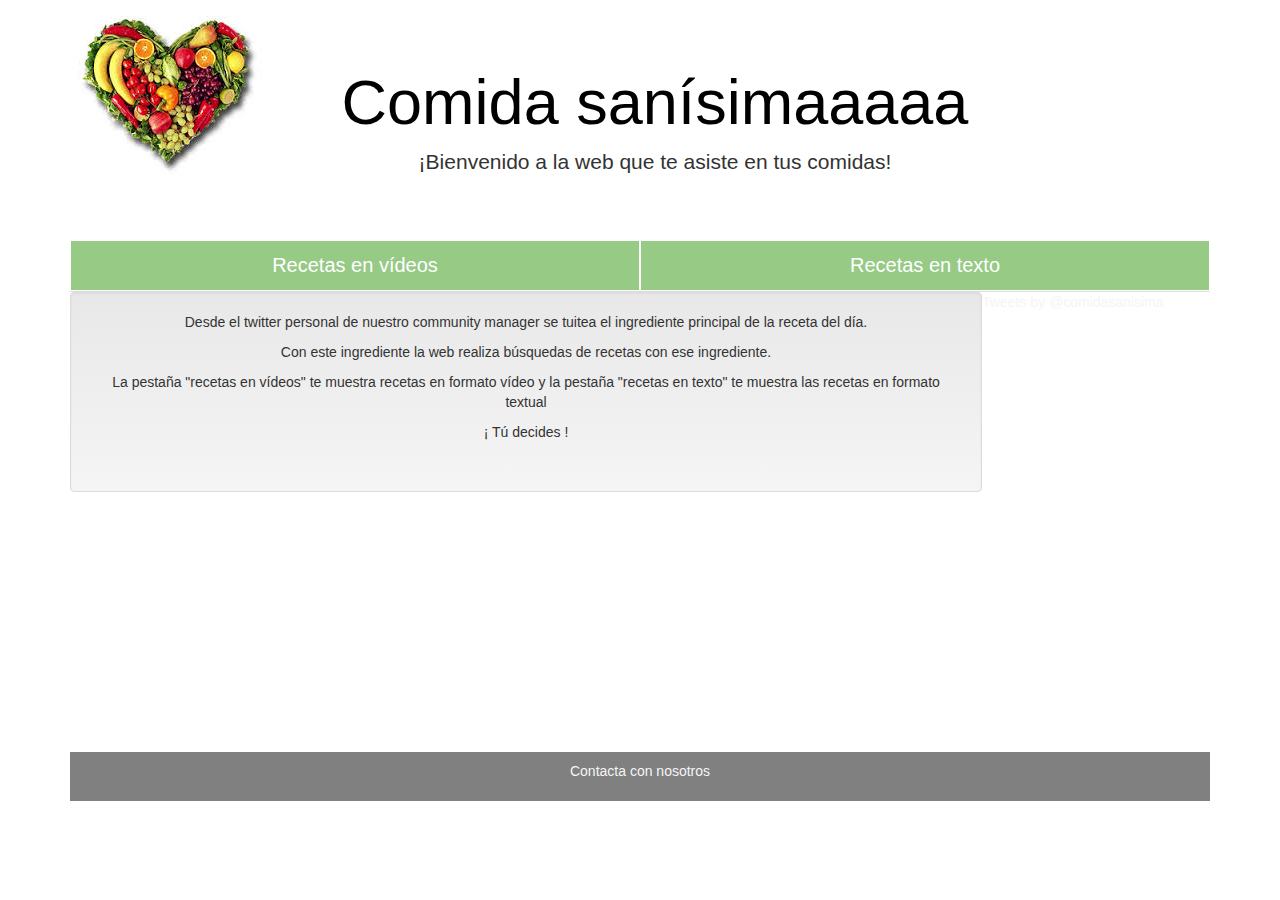
<file: WebRecetas/public_html/index.html>
<!doctype html>
<!--[if lt IE 7]>      <html class="no-js lt-ie9 lt-ie8 lt-ie7" lang=""> <![endif]-->
<!--[if IE 7]>         <html class="no-js lt-ie9 lt-ie8" lang=""> <![endif]-->
<!--[if IE 8]>         <html class="no-js lt-ie9" lang=""> <![endif]-->
<!--[if gt IE 8]><!--> 

<html> <!--<![endif]-->
    <head>
         <title> Comida sana </title>
         
        <link rel="shortcut icon" type="image/icon" href="img/corazon.ico" >
        <link href="css/bootstrap.min.css" rel="stylesheet" type="text/css"/>
        <link href="css/bootstrap-theme.min.css" rel="stylesheet" type="text/css"/>
        <link rel="stylesheet" href="css/main.css">
        <meta name="viewport" content="width=device-width, initial-scale=1, maximum-scale=1">
        <meta http-equiv="Content-Type" content="text/html; charset=utf-8"/>
        
    </head>
    
    <body>
        <div class="container">
            
            <header > 

              
                <div class="jumbotron container for-about">
                    
                    <h1> <a class="nounderline" href="#"> Comida sanísimaaaaa</a></h1>      
                    <p> ¡Bienvenido a la web que te asiste en tus comidas! </p>
                    
                </div>
                
            </header>
            
        </div>
       

        <div class="container">
            <nav>
                <ul class="nav nav-tabs nav-justified">
                    <li role="presentation"> <a href="videos-recetas.html"> Recetas en vídeos </a></li>
                    <li role="presentation"> <a href="web-recetas.html"> Recetas en texto </a> </li>
                </ul> 
    
            </nav>
        </div>
    
        <div class="container">
            
            <section class="well">
                <p> Desde el twitter personal de nuestro community manager se tuitea el ingrediente principal de la receta del día. </p>  
                <p> Con este ingrediente la web realiza búsquedas de recetas con ese ingrediente. </p>
                <p> La pestaña "recetas en vídeos" te muestra recetas en formato vídeo y la pestaña "recetas en texto" te muestra las recetas en formato textual</p>
                <p> ¡ Tú decides ! </p>
                
                </br>
              
            </section>
              
            <aside class="sidebar">
                
                <a class="twitter-timeline" href="https://twitter.com/comidasanisima" data-widget-id="657499598894845952">Tweets by @comidasanisima</a> <script>!function(d,s,id){var js,fjs=d.getElementsByTagName(s)[0],p=/^http:/.test(d.location)?'http':'https';if(!d.getElementById(id)){js=d.createElement(s);js.id=id;js.src=p+"://platform.twitter.com/widgets.js";fjs.parentNode.insertBefore(js,fjs);}}(document,"script","twitter-wjs");</script>
            
            </aside>
            
        </div>
    
        <div class="container">
            <footer class= "takenote-footer clearfix">

                <section>
                    <p> <a href="formulario.html"> Contacta con nosotros </a> </p>
                </section>
                
           </footer>
          
           
        </div>
  
    </body>
    
</html>
</file>
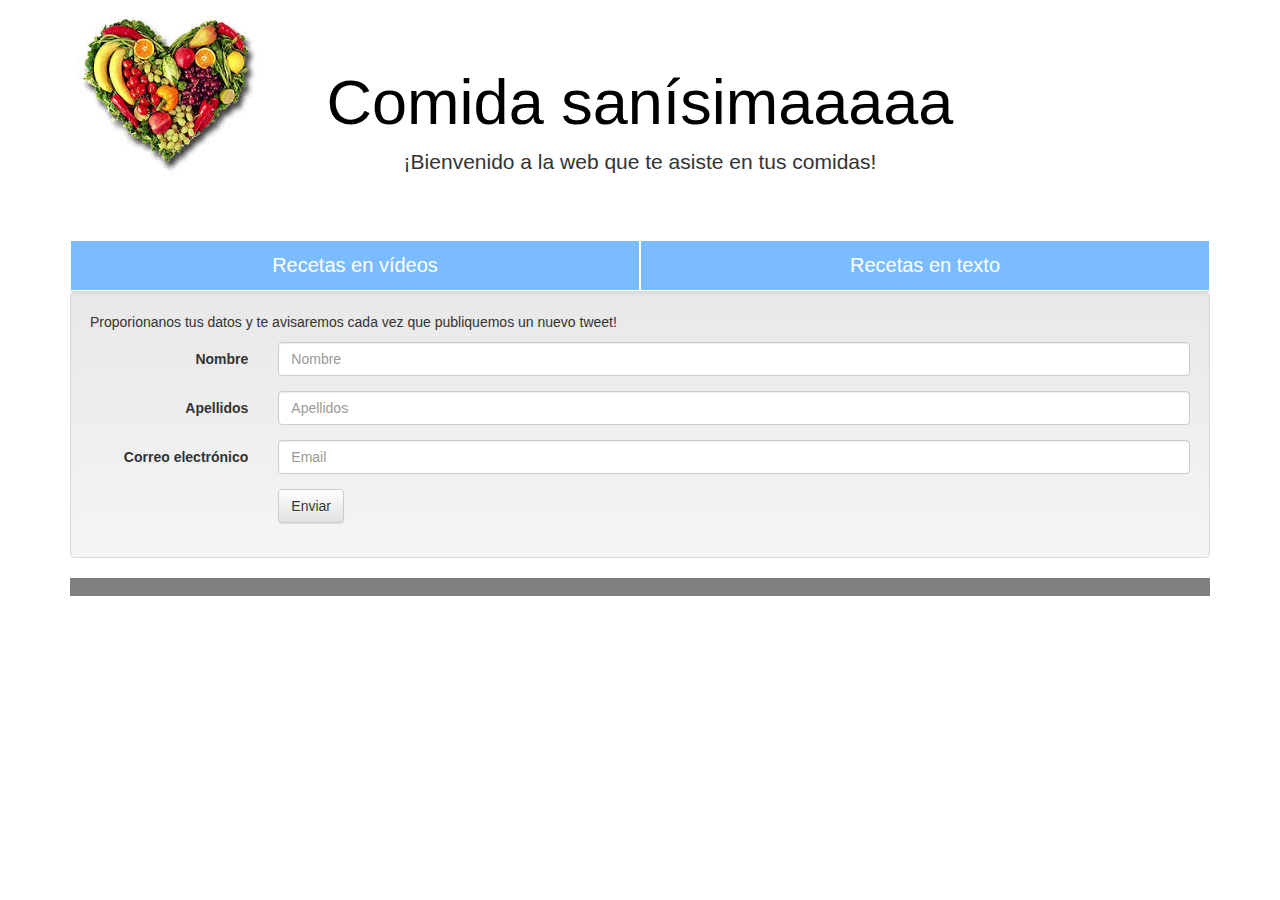
<file: WebRecetas/public_html/formulario.html>
<!DOCTYPE html>
<!--
To change this license header, choose License Headers in Project Properties.
To change this template file, choose Tools | Templates
and open the template in the editor.
-->
<html> <!--<![endif]-->
    <head>
        <link rel="shortcut icon" type="image/icon" href="img/corazon.ico" >
        <meta name="viewport" content="width=device-width, initial-scale=1, maximum-scale=1">
        <link href="css/bootstrap.min.css" rel="stylesheet" type="text/css"/>
        <link href="css/bootstrap-theme.min.css" rel="stylesheet" type="text/css"/>
        <link href="css/bootstrap-theme.css" rel="stylesheet" type="text/css"/>
        <link href="css/main.css" rel="stylesheet" type="text/css"/>
        <link href="css/formulario.css" rel="stylesheet" type="text/css"/>
        <meta http-equiv="Content-Type" content="text/html; charset=utf-8"/>

        
        <title> Contacta con nosotros! </title>
        
    </head>
    
    <body>
        
        <div class="container">
            
            <header> 

              
                <div class="jumbotron">
                    
                    <h1> <a class="nounderline" href="index.html"> Comida sanísimaaaaa</a></h1>      
                    <p> ¡Bienvenido a la web que te asiste en tus comidas! </p>
                    
                </div>
                
            </header>
            
        </div>
       

        <div class="container">
            <nav>
                <ul class="nav nav-tabs nav-justified">
                    <li role="presentation"> <a href="videos-recetas.html"> Recetas en vídeos</a> </li>
                    <li role="presentation"> <a href="web-recetas.html"> Recetas en texto </a> </li>
                 </ul> 

            </nav>
        </div>
    
        <div class="container">
            
            <section class="well">
                <p> Proporionanos tus datos y te avisaremos cada vez que publiquemos un nuevo tweet! </p>
                
                <form class="form-horizontal">
                    
                    <div class="form-group">    
                        <label class="col-sm-2 control-label">Nombre</label>
                        <div class="col-sm-10">
                            <input type="text" class="form-control" placeholder="Nombre">
                        </div>
                    </div>
                    
                    <div class="form-group">    
                        <label class="col-sm-2 control-label">Apellidos</label>
                        <div class="col-sm-10">
                            <input type="text" class="form-control" placeholder="Apellidos">
                        </div>
                    </div>
                    
                    <div class="form-group">    
                        <label class="col-sm-2 control-label">Correo electrónico</label>
                            <div class="col-sm-10">
                                <input type="email" class="form-control" placeholder="Email">
                            </div>
                    </div>
                    
                    <div class="form-group">
                        <div class="col-sm-offset-2 col-sm-10">
                            <button type="submit" class="btn btn-default">Enviar</button>
                        </div>
                    </div>
                    
                </form>
            
            </section>
  
        </div>
    
        <div class="container">
            <footer class= "takenote-footer clearfix">

                <section>
                    
                </section>
              
            </footer>
          
           
        </div>
  
    </body>
</html>
</file>
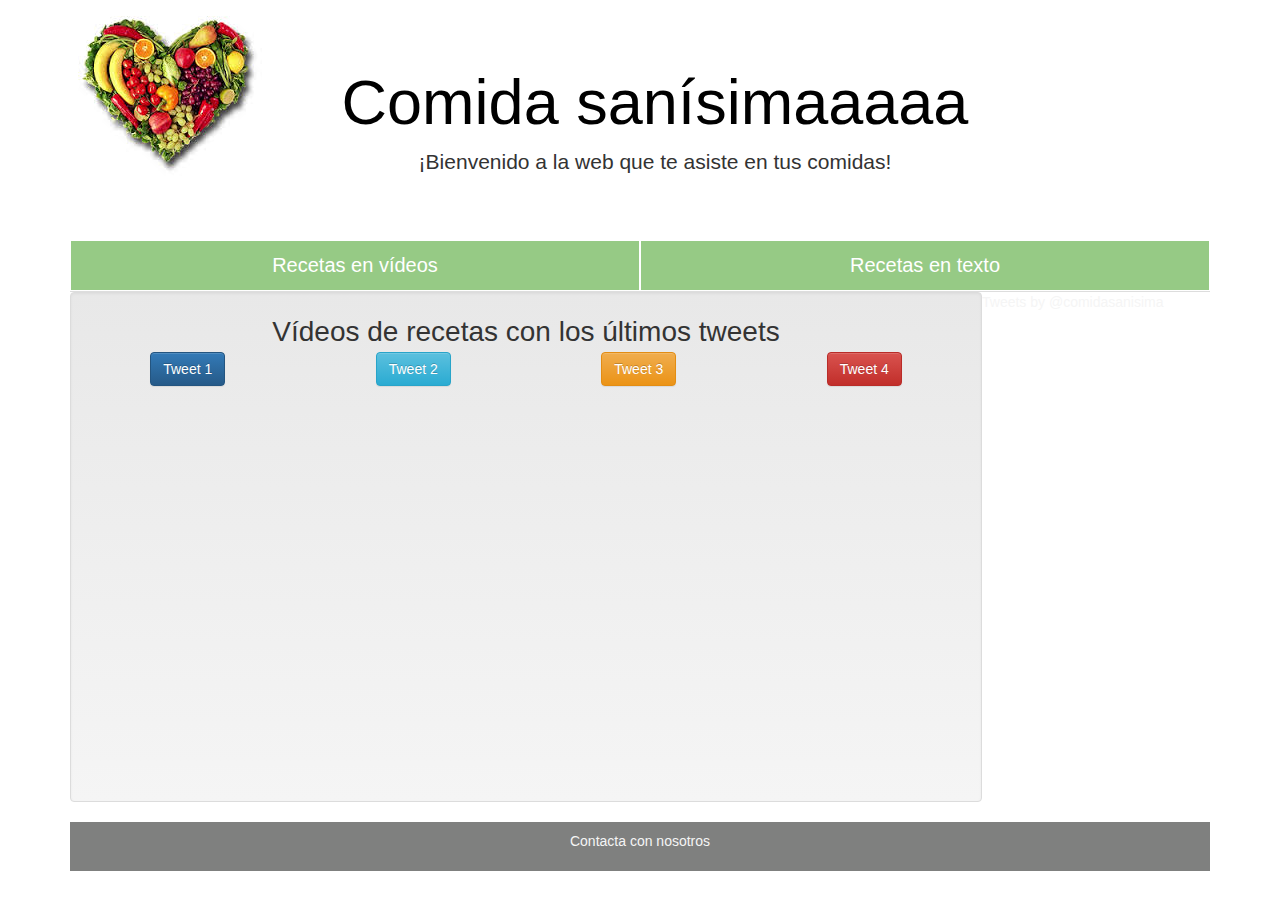
<file: WebRecetas/public_html/ultimas.html>
<!doctype html>
<!--[if lt IE 7]>      <html class="no-js lt-ie9 lt-ie8 lt-ie7" lang=""> <![endif]-->
<!--[if IE 7]>         <html class="no-js lt-ie9 lt-ie8" lang=""> <![endif]-->
<!--[if IE 8]>         <html class="no-js lt-ie9" lang=""> <![endif]-->
<!--[if gt IE 8]><!--> 

<html> <!--<![endif]-->
    <head>
         <title> Últimas recetas </title>
         
        <link rel="shortcut icon" type="image/icon" href="img/corazon.ico" >
        <link href="css/bootstrap.min.css" rel="stylesheet" type="text/css"/>
        <link href="css/bootstrap-theme.min.css" rel="stylesheet" type="text/css"/>
        <link rel="stylesheet" href="css/main.css">
        <meta name="viewport" content="width=device-width, initial-scale=1, maximum-scale=1">
        <meta http-equiv="Content-Type" content="text/html; charset=utf-8"/>
        <script src="js/yt.js" type="text/javascript"></script>
           <script src="https://apis.google.com/js/client.js?onload=googleApiClientReady"></script>
        <script>

        //Selector:elige el tweet a buscar de las últimas recetas.
            function UltimosTweets(n){
                switch(n) {
                    case 1:    
                        twitterFetcher.fetch(config1);  
                        break;
                    case 2: 
                        twitterFetcher.fetch(config2);  
                        break;
                    case 3: 
                        twitterFetcher.fetch(config3);  
                        break;
                    case 4: 
                        twitterFetcher.fetch(config4);  
                        break;
                    default: break;    
                }
                  
        
          
            }
        </script>
    </head>
    <body>
        <div class="container">
            
            <header > 

              
                <div class="jumbotron container for-about">
                    
                    <h1> <a class="nounderline" href="index.html"> Comida sanísimaaaaa</a></h1>      
                    <p> ¡Bienvenido a la web que te asiste en tus comidas! </p>
                    
                </div>
                
            </header>
            
        </div>
       

        <div class="container">
            <nav>
                <ul class="nav nav-tabs nav-justified">
                    <li role="presentation"> <a href="videos-recetas.html"> Recetas en vídeos </a></li>
                    <li role="presentation"> <a href="web-recetas.html"> Recetas en texto </a> </li>
                </ul> 
    
            </nav>
        </div>
    
        <div class="container">
            
            <section class="well">
                
                <div id="titulo-receta" class="row"> Vídeos de recetas con los últimos tweets  </div>
                <div class="row">

                    <div class="col-md-3">  
                        <button type="button" class="btn btn-primary" onClick="UltimosTweets(1)">Tweet 1</button>

                    </div>

                    <div class="col-md-3"> 
                        <button type="button" class="btn btn-info" onClick="UltimosTweets(2)">Tweet 2</button>

                    </div>
                    
                    <div class="col-md-3"> 
                        <button type="button" class="btn btn-warning" onClick="UltimosTweets(3)">Tweet 3</button>

                    </div>
                    
                    <div class="col-md-3"> 
                        <button type="button" class="btn btn-danger" onClick="UltimosTweets(4)">Tweet 4</button>

                    </div>


                </div>
              </br>

                    <div class="row">
                        <div class="col-md-6">
                            <iframe width="340" height="183" src="" frameborder="0" allowfullscreen  id="video1"></iframe>
                        </div>

                        <div class="col-md-6">
                            <iframe width="340" height="183" src="" frameborder="0" allowfullscreen  id="video2"></iframe>
                       </div>
                </div>
                <div class="row">
                        <div class="col-md-6">
                            <iframe width="340" height="183" src="" frameborder="0" allowfullscreen  id="video3"></iframe>
                        </div>
                       <div class="col-md-6">
                            <iframe width="340" height="183" src="" frameborder="0" allowfullscreen  id="video4"></iframe>
                       </div>
                </div>
            </section>
            
            
          
            <aside class="sidebar">
                
                 <a class="twitter-timeline" href="https://twitter.com/comidasanisima" data-widget-id="657499598894845952">Tweets by @comidasanisima</a> <script>!function(d,s,id){var js,fjs=d.getElementsByTagName(s)[0],p=/^http:/.test(d.location)?'http':'https';if(!d.getElementById(id)){js=d.createElement(s);js.id=id;js.src=p+"://platform.twitter.com/widgets.js";fjs.parentNode.insertBefore(js,fjs);}}(document,"script","twitter-wjs");</script>
            
            </aside>
            
        </div>
    
        <div class="container">
            <footer class= "takenote-footer clearfix">

                <section>
                    <p> <a href="formulario.html"> Contacta con nosotros </a> </p>
                </section>
                
           </footer>
          
           
        </div>
  
    </body>
</html>
</file>
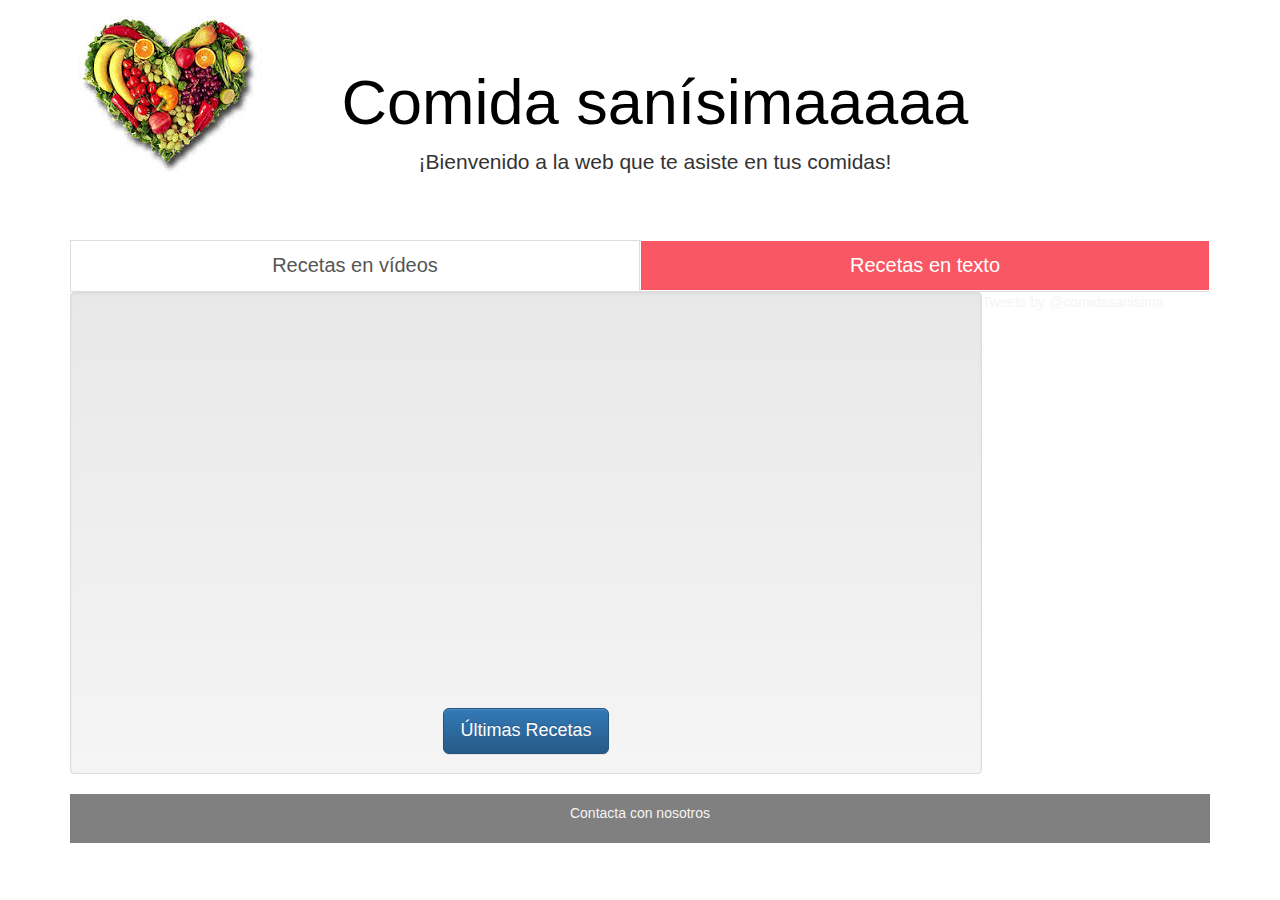
<file: WebRecetas/public_html/videos-recetas.html>
<!DOCTYPE html>
<!--
To change this license header, choose License Headers in Project Properties.
To change this template file, choose Tools | Templates
and open the template in the editor.
-->
<html>
    
    <head>

        <title> Vídeos recetas </title>
        <link rel="shortcut icon" type="image/icon" href="img/corazon.ico" >
        
        <meta charset="UTF-8">
        <meta name="viewport" content="width=device-width, initial-scale=1.0">
        <meta http-equiv="Content-Type" content="text/html; charset=utf-8"/>
        <link href="css/bootstrap.min.css" rel="stylesheet" type="text/css"/>
        <link href="css/bootstrap-theme.min.css" rel="stylesheet" type="text/css"/>
        <link href="css/main.css" rel="stylesheet" type="text/css"/>
        <link rel="stylesheet" href="css/recetas-videos.css">
        
        <script src="js/yt.js" type="text/javascript"></script>
         <script src="https://apis.google.com/js/client.js?onload=googleApiClientReady"></script>
    
       
        <script>
        //Llamada de búsqueda del último tweet y muestra de los videos.
            twitterFetcher.fetch(config5);  
            
        </script>
      
    </head>
    
    
    <body>
        
        <div class="container">
            
            <header > 

              
                <div class="jumbotron container for-about">
                    
                    <h1> <a class="nounderline" href="index.html"> Comida sanísimaaaaa</a></h1>     
                    <p>¡Bienvenido a la web que te asiste en tus comidas!</p>
                    
                </div>
                
            </header>
            
        </div>
        
        <div class="container">
            <nav>
                <ul class="nav nav-tabs nav-justified">
                    <li role="presentation" class="active"> <a href="#"> Recetas en vídeos </a> </li>
                    <li role="presentation"> <a href="web-recetas.html"> Recetas en texto </a> </li>
                </ul> 

            </nav>
        </div>
        
        <div class="container">
            
            <section class="well">
                 <div id="titulo-receta" class="row"> </div>

                <div class="row">
                    <div class="col-md-6">
                        <iframe width="340" height="183" src="" frameborder="0" allowfullscreen  id="video1"></iframe>
                    </div>
                    
                    <div class="col-md-6">
                        <iframe width="340" height="183" src="" frameborder="0" allowfullscreen  id="video2"></iframe>
                   </div>
                </div>
                <div class="row">
                    <div class="col-md-6">
                        <iframe width="340" height="183" src="" frameborder="0" allowfullscreen  id="video3"></iframe>
                    </div>
                   <div class="col-md-6">
                        <iframe width="340" height="183" src="" frameborder="0" allowfullscreen  id="video4"></iframe>
                   </div>
                </div>
                <div class="row">
                    <br>
                    <a href="ultimas.html" class="btn btn-primary btn-lg" role="button"> Últimas Recetas</a>
                </div>
            </section>
          
            <aside class="sidebar" >
                
               <a class="twitter-timeline" href="https://twitter.com/comidasanisima" data-widget-id="657499598894845952">Tweets by @comidasanisima</a> <script>!function(d,s,id){var js,fjs=d.getElementsByTagName(s)[0],p=/^http:/.test(d.location)?'http':'https';if(!d.getElementById(id)){js=d.createElement(s);js.id=id;js.src=p+"://platform.twitter.com/widgets.js";fjs.parentNode.insertBefore(js,fjs);}}(document,"script","twitter-wjs");</script>
            
            </aside>
            
        </div>
        
        <div class="container">
            <footer class= "takenote-footer clearfix">

                <section>
                    
                    <p> <a href="formulario.html"> Contacta con nosotros </a> </p>   
                  
                </section>
                
           </footer>
            
        </div>
        
    </body>
</html>
</file>
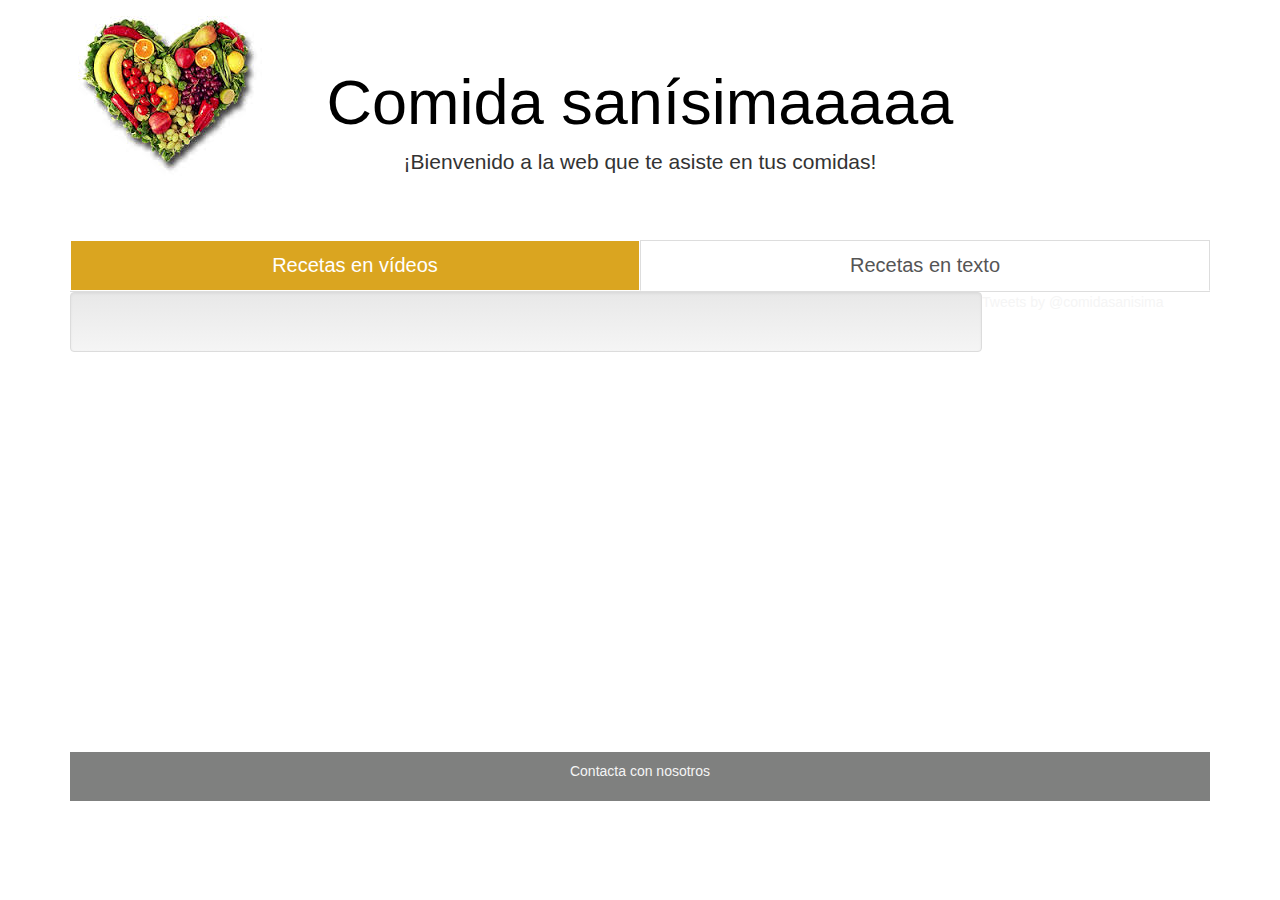
<file: WebRecetas/public_html/web-recetas.html>
<!DOCTYPE html>
<!--
To change this license header, choose License Headers in Project Properties.
To change this template file, choose Tools | Templates
and open the template in the editor.
-->
<!doctype html>

<html> <!--<![endif]-->
    <head>
        <link rel="shortcut icon" type="image/icon" href="img/corazon.ico" >
        <meta name="viewport" content="width=device-width, initial-scale=1, maximum-scale=1">
        <link href="css/bootstrap.min.css" rel="stylesheet" type="text/css"/>
        <link href="css/bootstrap-theme.min.css" rel="stylesheet" type="text/css"/>
        <meta http-equiv="Content-Type" content="text/html; charset=utf-8"/>
        
        <link rel="stylesheet" href="css/main.css">
        <link href="css/recetas-texto.css" rel="stylesheet" type="text/css"/>
 
        <script src="js/vendor/jquery-1.11.2.js" type="text/javascript"></script>
        <script src="js/recetas_texto.js" type="text/javascript"></script>
          
        <script>
            //Llamada de búsqueda del último tweet y muestra la receta en texto.
            
            twitterFetcher.fetch(config5);
            
               
        </script>
           
        <title> Recetas en texto </title>
        
    </head>
    
    
    <body>
        
        <div class="container">
            
            <header> 

              
                <div class="jumbotron">
                    
                    <h1><a href="index.html" class="nounderline" >Comida sanísimaaaaa</a></h1>      
                    <p>¡Bienvenido a la web que te asiste en tus comidas!</p>
                    
                </div>
                
            </header>
            
        </div>
       

        <div class="container">
            <nav>
                <ul class="nav nav-tabs nav-justified ">
                    <li role="presentation"> <a href="videos-recetas.html"> Recetas en vídeos</a> </li>
                    <li role="presentation" class="active"> <a href="#"> Recetas en texto </a> </li>
                 </ul> 

            </nav>
        </div>
    
        <div class="container ">
            
            <section class="well" >
                <h2 id="Titulo"></h2>
                <p  align="justify " class="result"> </p>
                <div class="ingredientes" align="left"></div>
   
  
            </section>
          
            <aside class="sidebar">
                
                <a class="twitter-timeline" href="https://twitter.com/comidasanisima" data-widget-id="657499598894845952">Tweets by @comidasanisima</a> <script>!function(d,s,id){var js,fjs=d.getElementsByTagName(s)[0],p=/^http:/.test(d.location)?'http':'https';if(!d.getElementById(id)){js=d.createElement(s);js.id=id;js.src=p+"://platform.twitter.com/widgets.js";fjs.parentNode.insertBefore(js,fjs);}}(document,"script","twitter-wjs");</script>
            
            </aside>
            
        </div>
    
        <div class="container">
            <footer class= "takenote-footer clearfix">

                <section>
                     <p> <a href="formulario.html"> Contacta con nosotros </a> </p>
                </section>
            
            </footer>
          
           
        </div>
  
    </body>
</html>
</file>
<file: WebRecetas/public_html/css/main.css>
/* ==========================================================================
   Author's custom styles
   ========================================================================== */

h1 a{
    color: black; 
    
}

a.nounderline:link   {   
    text-decoration:none;   
}

.jumbotron {
    text-align: center;
    margin-bottom: 0px;
    background-image: url(../img/descarga.jpeg);
    background-repeat: no-repeat;

}

a{
    color: whitesmoke;
 
        
}
.nav{
    background-color: #96CA85;
    font-size: 2rem;
}

.sidebar {
    width: 20%;
    height:460px;
    float:left;;

}
.well {
    width: 80%;
    heigh: 460px;
    float:left;
    text-align: center;
}

.takenote-footer {
    background: #7F807F;
    position: relative;
    margin: 0;
    padding: 0.9rem 10px;
    border-top: 0;
    font-family: "Open Sans", sans-serif;
    line-height: 1.5;
    color: #747474;
    text-align: center;
}
#paypal{
    float:right;
}

.nav-tabs.nav-justified > li > a {
  margin-right: 0;
  border-radius: 0px 0px 0 0;
  border-color: white;
}

ol, ul {
     list-style: none
}


.nav li a:hover {
        background-color:whitesmoke;
        color: grey;
        
}

.nav li ul {
        display:none;
        position:absolute;
        width:100%;
        padding: 2px;
        margin-left: 0px;
        margin-right: 0px;
        
}

.nav li:hover > ul {
        display: list-item;
}

.nav li a {
    background-color:#96CA85;
    color:#fff;
    text-decoration:none;
    padding:10px 12px;
    display:block;
    text-align: center;
 
}

p a:link {
    font-size: 1em;
    text-decoration:none; 
    
}

#titulo-receta {
    font-size: 2em;
}
</file>
<file: WebRecetas/public_html/css/formulario.css>
.nav{
    background-color: #7BBCFF;
    font-size: 2rem;
}

.nav li a {
    background-color:#7BBCFF;
    color:#fff;
    text-decoration:none;
    padding:10px 12px;
    display:block;
    text-align: center;
 
}

.well {
    width: 100%;
    float:left;
    text-align: justify;
}
</file>
<file: WebRecetas/public_html/css/recetas-videos.css>
#titulo-receta {
    font-weight: bold;
}

.nav{
    background-color:#F95763;
    text-decoration:none;
}

.nav li a {
    background-color:#F95763;
    color:#fff;
    text-decoration:none;
    padding:10px 12px;
    display:block;
    text-align: center;
 
}
</file>
<file: WebRecetas/public_html/css/recetas-texto.css>
.ingredientes{
    margin-left: 30px;
}

#Titulo{
    font-weight: bold;
}

.nav{
    background-color: GoldenRod ; 
    font-size: 2rem;
}
			
					
.nav li a {
    background-color:GoldenRod;
    color:#fff;
    text-decoration:none;
    padding:10px 12px;
    display:block;
    text-align: center;
 
}
</file>
